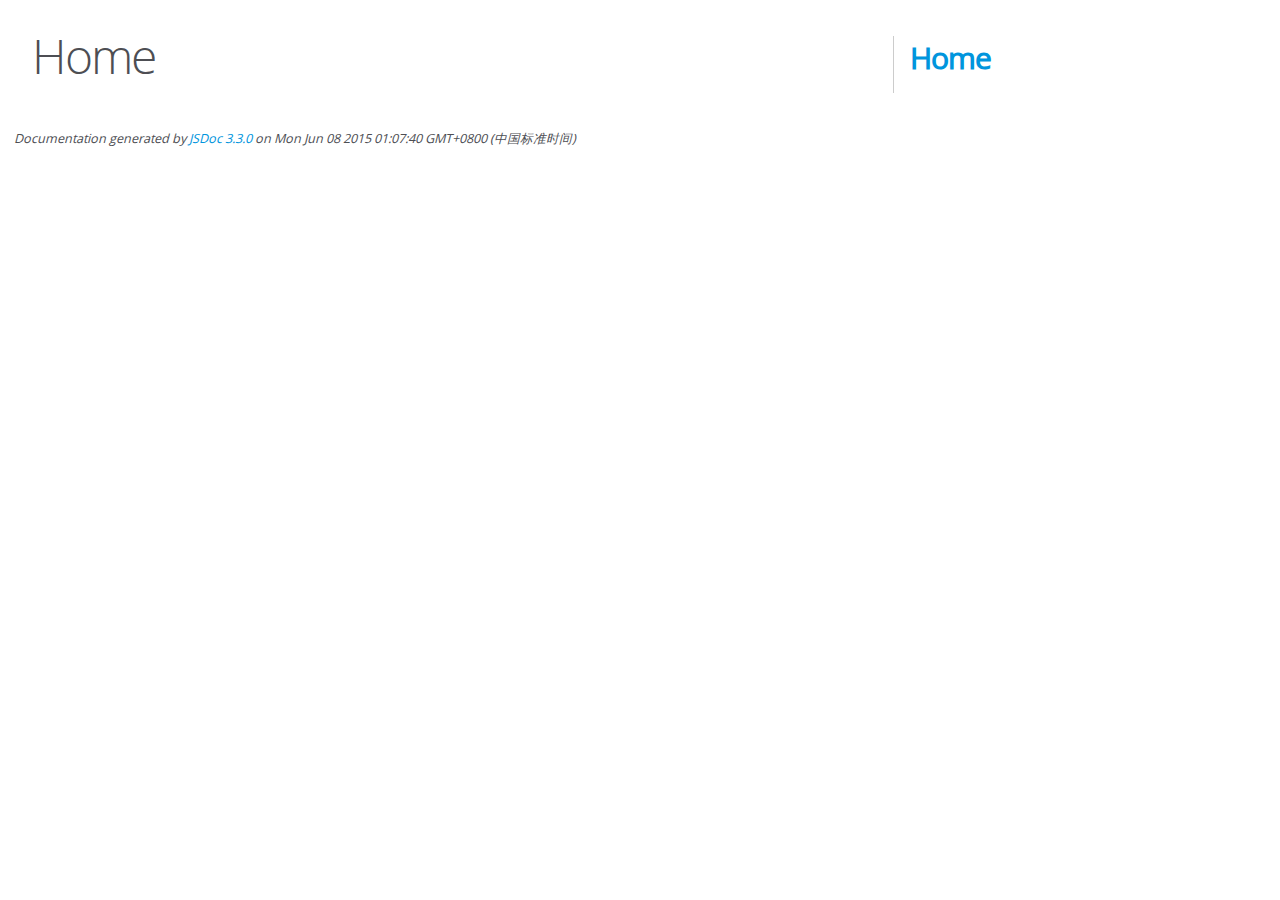
<file: blog-manager/src/main/resources/static/plugin/editor.md/docs/index.html>
<!DOCTYPE html>
<html lang="en">
<head>
    <meta charset="utf-8">
    <title>JSDoc: Home</title>

    <script src="scripts/prettify/prettify.js"> </script>
    <script src="scripts/prettify/lang-css.js"> </script>
    <!--[if lt IE 9]>
      <script src="//html5shiv.googlecode.com/svn/trunk/html5.js"></script>
    <![endif]-->
    <link type="text/css" rel="stylesheet" href="styles/prettify-tomorrow.css">
    <link type="text/css" rel="stylesheet" href="styles/jsdoc-default.css">
</head>

<body>

<div id="main">

    <h1 class="page-title">Home</h1>

    



    


    <h3> </h3>










    









</div>

<nav>
    <h2><a href="index.html">Home</a></h2>
</nav>

<br class="clear">

<footer>
    Documentation generated by <a href="https://github.com/jsdoc3/jsdoc">JSDoc 3.3.0</a> on Mon Jun 08 2015 01:07:40 GMT+0800 (中国标准时间)
</footer>

<script> prettyPrint(); </script>
<script src="scripts/linenumber.js"> </script>
</body>
</html>
</file>
<file: blog-manager/src/main/resources/static/plugin/editor.md/docs/styles/prettify-tomorrow.css>
/* Tomorrow Theme */
/* Original theme - https://github.com/chriskempson/tomorrow-theme */
/* Pretty printing styles. Used with prettify.js. */
/* SPAN elements with the classes below are added by prettyprint. */
/* plain text */
.pln {
  color: #4d4d4c; }

@media screen {
  /* string content */
  .str {
    color: #718c00; }

  /* a keyword */
  .kwd {
    color: #8959a8; }

  /* a comment */
  .com {
    color: #8e908c; }

  /* a type name */
  .typ {
    color: #4271ae; }

  /* a literal value */
  .lit {
    color: #f5871f; }

  /* punctuation */
  .pun {
    color: #4d4d4c; }

  /* lisp open bracket */
  .opn {
    color: #4d4d4c; }

  /* lisp close bracket */
  .clo {
    color: #4d4d4c; }

  /* a markup tag name */
  .tag {
    color: #c82829; }

  /* a markup attribute name */
  .atn {
    color: #f5871f; }

  /* a markup attribute value */
  .atv {
    color: #3e999f; }

  /* a declaration */
  .dec {
    color: #f5871f; }

  /* a variable name */
  .var {
    color: #c82829; }

  /* a function name */
  .fun {
    color: #4271ae; } }
/* Use higher contrast and text-weight for printable form. */
@media print, projection {
  .str {
    color: #060; }

  .kwd {
    color: #006;
    font-weight: bold; }

  .com {
    color: #600;
    font-style: italic; }

  .typ {
    color: #404;
    font-weight: bold; }

  .lit {
    color: #044; }

  .pun, .opn, .clo {
    color: #440; }

  .tag {
    color: #006;
    font-weight: bold; }

  .atn {
    color: #404; }

  .atv {
    color: #060; } }
/* Style */
/*
pre.prettyprint {
  background: white;
  font-family: Consolas, Monaco, 'Andale Mono', monospace;
  font-size: 12px;
  line-height: 1.5;
  border: 1px solid #ccc;
  padding: 10px; }
*/

/* Specify class=linenums on a pre to get line numbering */
ol.linenums {
  margin-top: 0;
  margin-bottom: 0; }

/* IE indents via margin-left */
li.L0,
li.L1,
li.L2,
li.L3,
li.L4,
li.L5,
li.L6,
li.L7,
li.L8,
li.L9 {
  /* */ }

/* Alternate shading for lines */
li.L1,
li.L3,
li.L5,
li.L7,
li.L9 {
  /* */ }
</file>
<file: blog-manager/src/main/resources/static/plugin/editor.md/docs/styles/jsdoc-default.css>
@font-face {
    font-family: 'Open Sans';
    font-weight: normal;
    font-style: normal;
    src: url('../fonts/OpenSans-Regular-webfont.eot');
    src:
        local('Open Sans'),
        local('OpenSans'),
        url('../fonts/OpenSans-Regular-webfont.eot?#iefix') format('embedded-opentype'),
        url('../fonts/OpenSans-Regular-webfont.woff') format('woff'),
        url('../fonts/OpenSans-Regular-webfont.svg#open_sansregular') format('svg');
}

@font-face {
    font-family: 'Open Sans Light';
    font-weight: normal;
    font-style: normal;
    src: url('../fonts/OpenSans-Light-webfont.eot');
    src:
        local('Open Sans Light'),
        local('OpenSans Light'),
        url('../fonts/OpenSans-Light-webfont.eot?#iefix') format('embedded-opentype'),
        url('../fonts/OpenSans-Light-webfont.woff') format('woff'),
        url('../fonts/OpenSans-Light-webfont.svg#open_sanslight') format('svg');
}

html
{
    overflow: auto;
    background-color: #fff;
    font-size: 14px;
}

body
{
    font-family: 'Open Sans', sans-serif;
    line-height: 1.5;
    color: #4d4e53;
    background-color: white;
}

a, a:visited, a:active {
    color: #0095dd;
    text-decoration: none;
}

a:hover {
    text-decoration: underline;
}

header
{
    display: block;
    padding: 0px 4px;
}

tt, code, kbd, samp {
    font-family: Consolas, Monaco, 'Andale Mono', monospace;
}

.class-description {
    font-size: 130%;
    line-height: 140%;
    margin-bottom: 1em;
    margin-top: 1em;
}

.class-description:empty {
    margin: 0;
}

#main {
    float: left;
    width: 70%;
}

article dl {
    margin-bottom: 40px;
}

section
{
    display: block;
    background-color: #fff;
    padding: 12px 24px;
    border-bottom: 1px solid #ccc;
    margin-right: 30px;
}

.variation {
    display: none;
}

.signature-attributes {
    font-size: 60%;
    color: #aaa;
    font-style: italic;
    font-weight: lighter;
}

nav
{
    display: block;
    float: right;
    margin-top: 28px;
    width: 30%;
    box-sizing: border-box;
    border-left: 1px solid #ccc;
    padding-left: 16px;
}

nav ul {
    font-family: 'Lucida Grande', 'Lucida Sans Unicode', arial, sans-serif;
    font-size: 100%;
    line-height: 17px;
    padding: 0;
    margin: 0;
    list-style-type: none;
}

nav ul a, nav ul a:visited, nav ul a:active {
    font-family: Consolas, Monaco, 'Andale Mono', monospace;
    line-height: 18px;
    color: #4D4E53;
}

nav h3 {
    margin-top: 12px;
}

nav li {
    margin-top: 6px;
}

footer {
    display: block;
    padding: 6px;
    margin-top: 12px;
    font-style: italic;
    font-size: 90%;
}

h1, h2, h3, h4 {
    font-weight: 200;
    margin: 0;
}

h1
{
    font-family: 'Open Sans Light', sans-serif;
    font-size: 48px;
    letter-spacing: -2px;
    margin: 12px 24px 20px;
}

h2, h3
{
    font-size: 30px;
    font-weight: 700;
    letter-spacing: -1px;
    margin-bottom: 12px;
}

h4
{
    font-size: 18px;
    letter-spacing: -0.33px;
    margin-bottom: 12px;
    color: #4d4e53;
}

h5, .container-overview .subsection-title
{
    font-size: 120%;
    font-weight: bold;
    letter-spacing: -0.01em;
    margin: 8px 0 3px 0;
}

h6
{
    font-size: 100%;
    letter-spacing: -0.01em;
    margin: 6px 0 3px 0;
    font-style: italic;
}

.ancestors { color: #999; }
.ancestors a
{
    color: #999 !important;
    text-decoration: none;
}

.clear
{
    clear: both;
}

.important
{
    font-weight: bold;
    color: #950B02;
}

.yes-def {
    text-indent: -1000px;
}

.type-signature {
    color: #aaa;
}

.name, .signature {
    font-family: Consolas, Monaco, 'Andale Mono', monospace;
}

.details { margin-top: 14px; border-left: 2px solid #DDD; }
.details dt { width: 120px; float: left; padding-left: 10px;  padding-top: 6px; }
.details dd { margin-left: 70px; }
.details ul { margin: 0; }
.details ul { list-style-type: none; }
.details li { margin-left: 30px; padding-top: 6px; }
.details pre.prettyprint { margin: 0 }
.details .object-value { padding-top: 0; }

.description {
    margin-bottom: 1em;
    margin-top: 1em;
}

.code-caption
{
    font-style: italic;
    font-size: 107%;
    margin: 0;
}

.prettyprint
{
    border: 1px solid #ddd;
    width: 80%;
    overflow: auto;
}

.prettyprint.source {
    width: inherit;
}

.prettyprint code
{
    font-size: 100%;
    line-height: 18px;
    display: block;
    padding: 4px 12px;
    margin: 0;
    background-color: #fff;
    color: #4D4E53;
}

.prettyprint code span.line
{
  display: inline-block;
}

.prettyprint.linenums
{
  padding-left: 70px;
  -webkit-user-select: none;
  -moz-user-select: none;
  -ms-user-select: none;
  user-select: none;
}

.prettyprint.linenums ol
{
  padding-left: 0;
}

.prettyprint.linenums li
{
  border-left: 3px #ddd solid;
}

.prettyprint.linenums li.selected,
.prettyprint.linenums li.selected *
{
  background-color: lightyellow;
}

.prettyprint.linenums li *
{
  -webkit-user-select: text;
  -moz-user-select: text;
  -ms-user-select: text;
  user-select: text;
}

.params, .props
{
    border-spacing: 0;
    border: 0;
    border-collapse: collapse;
}

.params .name, .props .name, .name code {
    color: #4D4E53;
    font-family: Consolas, Monaco, 'Andale Mono', monospace;
    font-size: 100%;
}

.params td, .params th, .props td, .props th
{
    border: 1px solid #ddd;
    margin: 0px;
    text-align: left;
    vertical-align: top;
    padding: 4px 6px;
    display: table-cell;
}

.params thead tr, .props thead tr
{
    background-color: #ddd;
    font-weight: bold;
}

.params .params thead tr, .props .props thead tr
{
    background-color: #fff;
    font-weight: bold;
}

.params th, .props th { border-right: 1px solid #aaa; }
.params thead .last, .props thead .last { border-right: 1px solid #ddd; }

.params td.description > p:first-child,
.props td.description > p:first-child
{
    margin-top: 0;
    padding-top: 0;
}

.params td.description > p:last-child,
.props td.description > p:last-child
{
    margin-bottom: 0;
    padding-bottom: 0;
}

.disabled {
    color: #454545;
}
</file>
